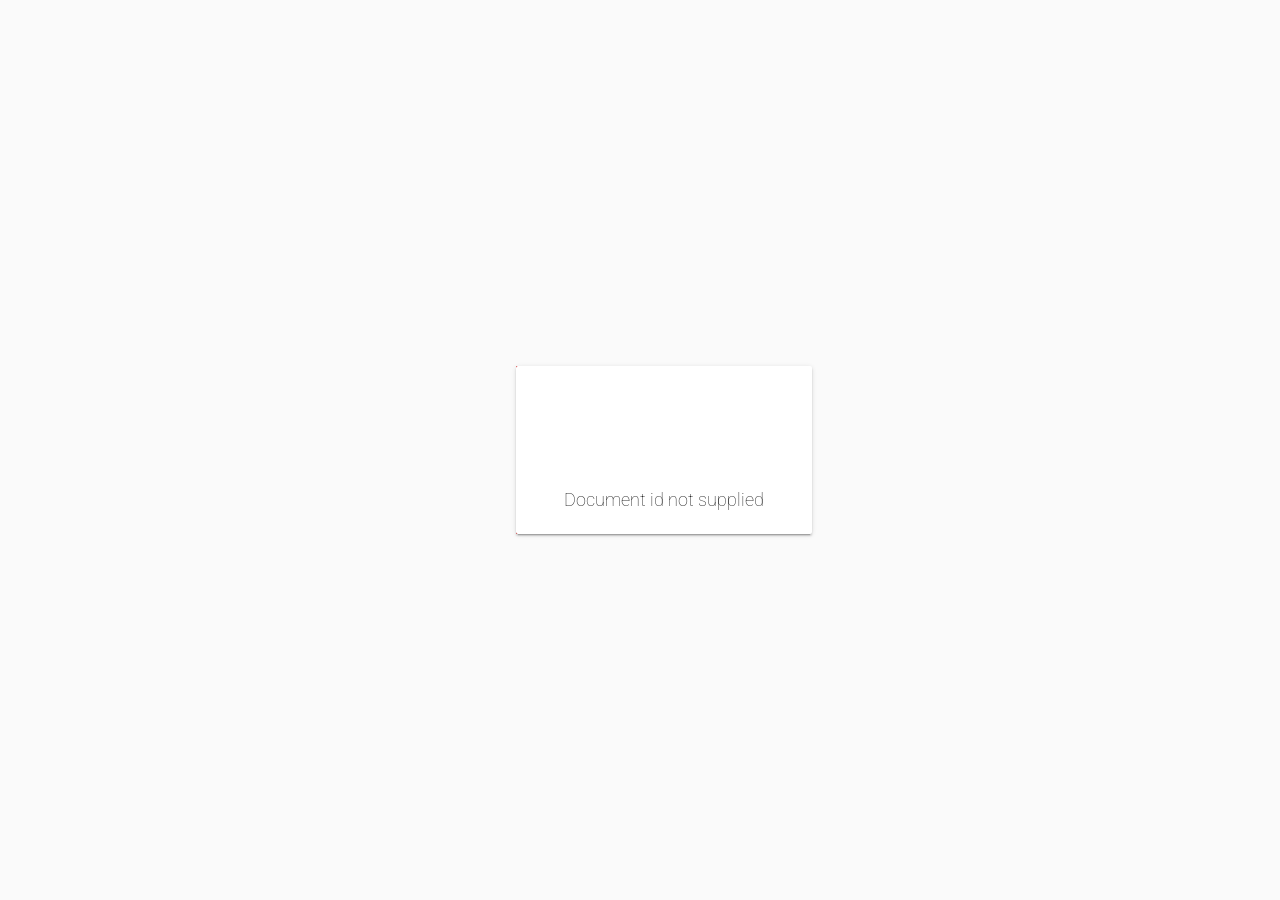
<file: docs/index.html>
<!doctype html>
<html lang="en" role="main">

<head>
  <meta http-equiv="X-UA-Compatible" content="IE=edge" />
  <meta charset="utf-8">
  <title>QavApp</title>
  <base href="qav">
  <meta name="viewport" content="width=device-width, initial-scale=1">
  <link href="https://fonts.googleapis.com/icon?family=Material+Icons" rel="stylesheet">
  <link href="https://fonts.googleapis.com/css?family=Roboto:300,400,500" rel="stylesheet">
  <link rel="icon" type="image/x-icon" href="favicon.ico">

  <link rel="manifest" href="assets/manifest.json">
  <link rel="apple-touch-icon" sizes="192x192" href="assets/icons/icon-192x192.png">
  <meta name="apple-mobile-web-app-capable" content="yes">
  <meta name="apple-mobile-web-app-status-bar-style" content="default">
  <link rel="apple-touch-startup-image" href="assets/apple-touch-launch/launch-640x1136.png" media="(device-width: 320px) and (device-height: 568px) and (-webkit-device-pixel-ratio: 2) and (orientation: portrait)">
  <link rel="apple-touch-startup-image" href="assets/apple-touch-launch/launch-750x1294.png" media="(device-width: 375px) and (device-height: 667px) and (-webkit-device-pixel-ratio: 2) and (orientation: portrait)">
  <link rel="apple-touch-startup-image" href="assets/apple-touch-launch/launch-1242x2148.png" media="(device-width: 414px) and (device-height: 736px) and (-webkit-device-pixel-ratio: 3) and (orientation: portrait)">
  <link rel="apple-touch-startup-image" href="assets/apple-touch-launch/launch-1125x2436.png" media="(device-width: 375px) and (device-height: 812px) and (-webkit-device-pixel-ratio: 3) and (orientation: portrait)">
  <link rel="apple-touch-startup-image" href="assets/apple-touch-launch/launch-1536x2048.png" media="(min-device-width: 768px) and (max-device-width: 1024px) and (-webkit-min-device-pixel-ratio: 2) and (orientation: portrait)">
  <link rel="apple-touch-startup-image" href="assets/apple-touch-launch/launch-1668x2224.png" media="(min-device-width: 834px) and (max-device-width: 834px) and (-webkit-min-device-pixel-ratio: 2) and (orientation: portrait)">
  <link rel="apple-touch-startup-image" href="assets/apple-touch-launch/launch-2048x2732.png" media="(min-device-width: 1024px) and (max-device-width: 1024px) and (-webkit-min-device-pixel-ratio: 2) and (orientation: portrait)">
<link rel="stylesheet" href="styles.0a447ea135249ac8b194.css"></head>
<body class="mat-app-background mat-typography">
  <qav-root></qav-root>
<script type="text/javascript" src="runtime.a66f828dca56eeb90e02.js"></script><script type="text/javascript" src="polyfills.8d860166db8e832761ac.js"></script><script type="text/javascript" src="main.1baf991950f760ddb469.js"></script></body>
</html>
</file>
<file: docs/styles.0a447ea135249ac8b194.css>
.mat-elevation-z0{box-shadow:0 0 0 0 rgba(0,0,0,.2),0 0 0 0 rgba(0,0,0,.14),0 0 0 0 rgba(0,0,0,.12)}.mat-elevation-z1{box-shadow:0 2px 1px -1px rgba(0,0,0,.2),0 1px 1px 0 rgba(0,0,0,.14),0 1px 3px 0 rgba(0,0,0,.12)}.mat-elevation-z2{box-shadow:0 3px 1px -2px rgba(0,0,0,.2),0 2px 2px 0 rgba(0,0,0,.14),0 1px 5px 0 rgba(0,0,0,.12)}.mat-elevation-z3{box-shadow:0 3px 3px -2px rgba(0,0,0,.2),0 3px 4px 0 rgba(0,0,0,.14),0 1px 8px 0 rgba(0,0,0,.12)}.mat-elevation-z4{box-shadow:0 2px 4px -1px rgba(0,0,0,.2),0 4px 5px 0 rgba(0,0,0,.14),0 1px 10px 0 rgba(0,0,0,.12)}.mat-elevation-z5{box-shadow:0 3px 5px -1px rgba(0,0,0,.2),0 5px 8px 0 rgba(0,0,0,.14),0 1px 14px 0 rgba(0,0,0,.12)}.mat-elevation-z6{box-shadow:0 3px 5px -1px rgba(0,0,0,.2),0 6px 10px 0 rgba(0,0,0,.14),0 1px 18px 0 rgba(0,0,0,.12)}.mat-elevation-z7{box-shadow:0 4px 5px -2px rgba(0,0,0,.2),0 7px 10px 1px rgba(0,0,0,.14),0 2px 16px 1px rgba(0,0,0,.12)}.mat-elevation-z8{box-shadow:0 5px 5px -3px rgba(0,0,0,.2),0 8px 10px 1px rgba(0,0,0,.14),0 3px 14px 2px rgba(0,0,0,.12)}.mat-elevation-z9{box-shadow:0 5px 6px -3px rgba(0,0,0,.2),0 9px 12px 1px rgba(0,0,0,.14),0 3px 16px 2px rgba(0,0,0,.12)}.mat-elevation-z10{box-shadow:0 6px 6px -3px rgba(0,0,0,.2),0 10px 14px 1px rgba(0,0,0,.14),0 4px 18px 3px rgba(0,0,0,.12)}.mat-elevation-z11{box-shadow:0 6px 7px -4px rgba(0,0,0,.2),0 11px 15px 1px rgba(0,0,0,.14),0 4px 20px 3px rgba(0,0,0,.12)}.mat-elevation-z12{box-shadow:0 7px 8px -4px rgba(0,0,0,.2),0 12px 17px 2px rgba(0,0,0,.14),0 5px 22px 4px rgba(0,0,0,.12)}.mat-elevation-z13{box-shadow:0 7px 8px -4px rgba(0,0,0,.2),0 13px 19px 2px rgba(0,0,0,.14),0 5px 24px 4px rgba(0,0,0,.12)}.mat-elevation-z14{box-shadow:0 7px 9px -4px rgba(0,0,0,.2),0 14px 21px 2px rgba(0,0,0,.14),0 5px 26px 4px rgba(0,0,0,.12)}.mat-elevation-z15{box-shadow:0 8px 9px -5px rgba(0,0,0,.2),0 15px 22px 2px rgba(0,0,0,.14),0 6px 28px 5px rgba(0,0,0,.12)}.mat-elevation-z16{box-shadow:0 8px 10px -5px rgba(0,0,0,.2),0 16px 24px 2px rgba(0,0,0,.14),0 6px 30px 5px rgba(0,0,0,.12)}.mat-elevation-z17{box-shadow:0 8px 11px -5px rgba(0,0,0,.2),0 17px 26px 2px rgba(0,0,0,.14),0 6px 32px 5px rgba(0,0,0,.12)}.mat-elevation-z18{box-shadow:0 9px 11px -5px rgba(0,0,0,.2),0 18px 28px 2px rgba(0,0,0,.14),0 7px 34px 6px rgba(0,0,0,.12)}.mat-elevation-z19{box-shadow:0 9px 12px -6px rgba(0,0,0,.2),0 19px 29px 2px rgba(0,0,0,.14),0 7px 36px 6px rgba(0,0,0,.12)}.mat-elevation-z20{box-shadow:0 10px 13px -6px rgba(0,0,0,.2),0 20px 31px 3px rgba(0,0,0,.14),0 8px 38px 7px rgba(0,0,0,.12)}.mat-elevation-z21{box-shadow:0 10px 13px -6px rgba(0,0,0,.2),0 21px 33px 3px rgba(0,0,0,.14),0 8px 40px 7px rgba(0,0,0,.12)}.mat-elevation-z22{box-shadow:0 10px 14px -6px rgba(0,0,0,.2),0 22px 35px 3px rgba(0,0,0,.14),0 8px 42px 7px rgba(0,0,0,.12)}.mat-elevation-z23{box-shadow:0 11px 14px -7px rgba(0,0,0,.2),0 23px 36px 3px rgba(0,0,0,.14),0 9px 44px 8px rgba(0,0,0,.12)}.mat-elevation-z24{box-shadow:0 11px 15px -7px rgba(0,0,0,.2),0 24px 38px 3px rgba(0,0,0,.14),0 9px 46px 8px rgba(0,0,0,.12)}.mat-badge-content{font-weight:600;font-size:12px;font-family:Roboto,"Helvetica Neue",sans-serif}.mat-badge-small .mat-badge-content{font-size:6px}.mat-badge-large .mat-badge-content{font-size:24px}.mat-h1,.mat-headline,.mat-typography h1{font:400 24px/32px Roboto,"Helvetica Neue",sans-serif;margin:0 0 16px}.mat-h2,.mat-title,.mat-typography h2{font:500 20px/32px Roboto,"Helvetica Neue",sans-serif;margin:0 0 16px}.mat-h3,.mat-subheading-2,.mat-typography h3{font:400 16px/28px Roboto,"Helvetica Neue",sans-serif;margin:0 0 16px}.mat-h4,.mat-subheading-1,.mat-typography h4{font:400 15px/24px Roboto,"Helvetica Neue",sans-serif;margin:0 0 16px}.mat-h5,.mat-typography h5{font:400 11.62px/20px Roboto,"Helvetica Neue",sans-serif;margin:0 0 12px}.mat-h6,.mat-typography h6{font:400 9.38px/20px Roboto,"Helvetica Neue",sans-serif;margin:0 0 12px}.mat-body-2,.mat-body-strong{font:500 14px/24px Roboto,"Helvetica Neue",sans-serif}.mat-body,.mat-body-1,.mat-typography{font:400 14px/20px Roboto,"Helvetica Neue",sans-serif}.mat-body p,.mat-body-1 p,.mat-typography p{margin:0 0 12px}.mat-caption,.mat-small{font:400 12px/20px Roboto,"Helvetica Neue",sans-serif}.mat-display-4,.mat-typography .mat-display-4{font:300 112px/112px Roboto,"Helvetica Neue",sans-serif;margin:0 0 56px;letter-spacing:-.05em}.mat-display-3,.mat-typography .mat-display-3{font:400 56px/56px Roboto,"Helvetica Neue",sans-serif;margin:0 0 64px;letter-spacing:-.02em}.mat-display-2,.mat-typography .mat-display-2{font:400 45px/48px Roboto,"Helvetica Neue",sans-serif;margin:0 0 64px;letter-spacing:-.005em}.mat-display-1,.mat-typography .mat-display-1{font:400 34px/40px Roboto,"Helvetica Neue",sans-serif;margin:0 0 64px}.mat-bottom-sheet-container{font-family:Roboto,"Helvetica Neue",sans-serif;font-size:16px;font-weight:400}.mat-button,.mat-fab,.mat-flat-button,.mat-icon-button,.mat-mini-fab,.mat-raised-button,.mat-stroked-button{font-family:Roboto,"Helvetica Neue",sans-serif;font-size:14px;font-weight:500}.mat-button-toggle,.mat-card{font-family:Roboto,"Helvetica Neue",sans-serif}.mat-card-title{font-size:24px;font-weight:400}.mat-card-content,.mat-card-header .mat-card-title,.mat-card-subtitle{font-size:14px}.mat-checkbox{font-family:Roboto,"Helvetica Neue",sans-serif}.mat-checkbox-layout .mat-checkbox-label{line-height:24px}.mat-chip{font-size:13px;line-height:18px}.mat-chip .mat-chip-remove.mat-icon,.mat-chip .mat-chip-trailing-icon.mat-icon{font-size:18px}.mat-table{font-family:Roboto,"Helvetica Neue",sans-serif}.mat-header-cell{font-size:12px;font-weight:500}.mat-cell,.mat-footer-cell{font-size:14px}.mat-calendar{font-family:Roboto,"Helvetica Neue",sans-serif}.mat-calendar-body{font-size:13px}.mat-calendar-body-label,.mat-calendar-period-button{font-size:14px;font-weight:500}.mat-calendar-table-header th{font-size:11px;font-weight:400}.mat-dialog-title{font:500 20px/32px Roboto,"Helvetica Neue",sans-serif}.mat-expansion-panel-header{font-family:Roboto,"Helvetica Neue",sans-serif;font-size:15px;font-weight:400}.mat-expansion-panel-content{font:400 14px/20px Roboto,"Helvetica Neue",sans-serif}.mat-form-field{font-size:inherit;font-weight:400;line-height:1.125;font-family:Roboto,"Helvetica Neue",sans-serif}.mat-form-field-wrapper{padding-bottom:1.34375em}.mat-form-field-prefix .mat-icon,.mat-form-field-suffix .mat-icon{font-size:150%;line-height:1.125}.mat-form-field-prefix .mat-icon-button,.mat-form-field-suffix .mat-icon-button{height:1.5em;width:1.5em}.mat-form-field-prefix .mat-icon-button .mat-icon,.mat-form-field-suffix .mat-icon-button .mat-icon{height:1.125em;line-height:1.125}.mat-form-field-infix{padding:.5em 0;border-top:.84375em solid transparent}.mat-form-field-can-float .mat-input-server:focus+.mat-form-field-label-wrapper .mat-form-field-label,.mat-form-field-can-float.mat-form-field-should-float .mat-form-field-label{-webkit-transform:translateY(-1.34375em) scale(.75);transform:translateY(-1.34375em) scale(.75);width:133.33333333%}.mat-form-field-can-float .mat-input-server[label]:not(:label-shown)+.mat-form-field-label-wrapper .mat-form-field-label{-webkit-transform:translateY(-1.34374em) scale(.75);transform:translateY(-1.34374em) scale(.75);width:133.33334333%}.mat-form-field-label-wrapper{top:-.84375em;padding-top:.84375em}.mat-form-field-label{top:1.34375em}.mat-form-field-underline{bottom:1.34375em}.mat-form-field-subscript-wrapper{font-size:75%;margin-top:.66666667em;top:calc(100% - 1.79166667em)}.mat-form-field-appearance-legacy .mat-form-field-wrapper{padding-bottom:1.25em}.mat-form-field-appearance-legacy .mat-form-field-infix{padding:.4375em 0}.mat-form-field-appearance-legacy.mat-form-field-can-float .mat-input-server:focus+.mat-form-field-label-wrapper .mat-form-field-label,.mat-form-field-appearance-legacy.mat-form-field-can-float.mat-form-field-should-float .mat-form-field-label{-webkit-transform:translateY(-1.28125em) scale(.75) perspective(100px) translateZ(.001px);transform:translateY(-1.28125em) scale(.75) perspective(100px) translateZ(.001px);-ms-transform:translateY(-1.28125em) scale(.75);width:133.33333333%}.mat-form-field-appearance-legacy.mat-form-field-can-float .mat-form-field-autofill-control:-webkit-autofill+.mat-form-field-label-wrapper .mat-form-field-label{-webkit-transform:translateY(-1.28125em) scale(.75) perspective(100px) translateZ(.00101px);transform:translateY(-1.28125em) scale(.75) perspective(100px) translateZ(.00101px);-ms-transform:translateY(-1.28124em) scale(.75);width:133.33334333%}.mat-form-field-appearance-legacy.mat-form-field-can-float .mat-input-server[label]:not(:label-shown)+.mat-form-field-label-wrapper .mat-form-field-label{-webkit-transform:translateY(-1.28125em) scale(.75) perspective(100px) translateZ(.00102px);transform:translateY(-1.28125em) scale(.75) perspective(100px) translateZ(.00102px);-ms-transform:translateY(-1.28123em) scale(.75);width:133.33335333%}.mat-form-field-appearance-legacy .mat-form-field-label{top:1.28125em}.mat-form-field-appearance-legacy .mat-form-field-underline{bottom:1.25em}.mat-form-field-appearance-legacy .mat-form-field-subscript-wrapper{margin-top:.54166667em;top:calc(100% - 1.66666667em)}.mat-form-field-appearance-fill .mat-form-field-infix{padding:.25em 0 .75em}.mat-form-field-appearance-fill .mat-form-field-label{top:1.09375em;margin-top:-.5em}.mat-form-field-appearance-fill.mat-form-field-can-float .mat-input-server:focus+.mat-form-field-label-wrapper .mat-form-field-label,.mat-form-field-appearance-fill.mat-form-field-can-float.mat-form-field-should-float .mat-form-field-label{-webkit-transform:translateY(-.59375em) scale(.75);transform:translateY(-.59375em) scale(.75);width:133.33333333%}.mat-form-field-appearance-fill.mat-form-field-can-float .mat-input-server[label]:not(:label-shown)+.mat-form-field-label-wrapper .mat-form-field-label{-webkit-transform:translateY(-.59374em) scale(.75);transform:translateY(-.59374em) scale(.75);width:133.33334333%}.mat-form-field-appearance-outline .mat-form-field-infix{padding:1em 0}.mat-form-field-appearance-outline .mat-form-field-label{top:1.84375em;margin-top:-.25em}.mat-form-field-appearance-outline.mat-form-field-can-float .mat-input-server:focus+.mat-form-field-label-wrapper .mat-form-field-label,.mat-form-field-appearance-outline.mat-form-field-can-float.mat-form-field-should-float .mat-form-field-label{-webkit-transform:translateY(-1.59375em) scale(.75);transform:translateY(-1.59375em) scale(.75);width:133.33333333%}.mat-form-field-appearance-outline.mat-form-field-can-float .mat-input-server[label]:not(:label-shown)+.mat-form-field-label-wrapper .mat-form-field-label{-webkit-transform:translateY(-1.59374em) scale(.75);transform:translateY(-1.59374em) scale(.75);width:133.33334333%}.mat-grid-tile-footer,.mat-grid-tile-header{font-size:14px}.mat-grid-tile-footer .mat-line,.mat-grid-tile-header .mat-line{white-space:nowrap;overflow:hidden;text-overflow:ellipsis;display:block;box-sizing:border-box}.mat-grid-tile-footer .mat-line:nth-child(n+2),.mat-grid-tile-header .mat-line:nth-child(n+2){font-size:12px}input.mat-input-element{margin-top:-.0625em}.mat-menu-item{font-family:Roboto,"Helvetica Neue",sans-serif;font-size:16px;font-weight:400}.mat-paginator,.mat-paginator-page-size .mat-select-trigger{font-family:Roboto,"Helvetica Neue",sans-serif;font-size:12px}.mat-radio-button,.mat-select{font-family:Roboto,"Helvetica Neue",sans-serif}.mat-select-trigger{height:1.125em}.mat-slide-toggle-content{font:400 14px/20px Roboto,"Helvetica Neue",sans-serif}.mat-slider-thumb-label-text{font-family:Roboto,"Helvetica Neue",sans-serif;font-size:12px;font-weight:500}.mat-stepper-horizontal,.mat-stepper-vertical{font-family:Roboto,"Helvetica Neue",sans-serif}.mat-step-label{font-size:14px;font-weight:400}.mat-step-label-selected{font-size:14px;font-weight:500}.mat-tab-group{font-family:Roboto,"Helvetica Neue",sans-serif}.mat-tab-label,.mat-tab-link{font-family:Roboto,"Helvetica Neue",sans-serif;font-size:14px;font-weight:500}.mat-toolbar,.mat-toolbar h1,.mat-toolbar h2,.mat-toolbar h3,.mat-toolbar h4,.mat-toolbar h5,.mat-toolbar h6{font:500 20px/32px Roboto,"Helvetica Neue",sans-serif;margin:0}.mat-tooltip{font-family:Roboto,"Helvetica Neue",sans-serif;font-size:10px;padding-top:6px;padding-bottom:6px}.mat-tooltip-handset{font-size:14px;padding-top:9px;padding-bottom:9px}.mat-list-item,.mat-list-option{font-family:Roboto,"Helvetica Neue",sans-serif}.mat-list .mat-list-item,.mat-nav-list .mat-list-item,.mat-selection-list .mat-list-item{font-size:16px}.mat-list .mat-list-item .mat-line,.mat-nav-list .mat-list-item .mat-line,.mat-selection-list .mat-list-item .mat-line{white-space:nowrap;overflow:hidden;text-overflow:ellipsis;display:block;box-sizing:border-box}.mat-list .mat-list-item .mat-line:nth-child(n+2),.mat-nav-list .mat-list-item .mat-line:nth-child(n+2),.mat-selection-list .mat-list-item .mat-line:nth-child(n+2){font-size:14px}.mat-list .mat-list-option,.mat-nav-list .mat-list-option,.mat-selection-list .mat-list-option{font-size:16px}.mat-list .mat-list-option .mat-line,.mat-nav-list .mat-list-option .mat-line,.mat-selection-list .mat-list-option .mat-line{white-space:nowrap;overflow:hidden;text-overflow:ellipsis;display:block;box-sizing:border-box}.mat-list .mat-list-option .mat-line:nth-child(n+2),.mat-nav-list .mat-list-option .mat-line:nth-child(n+2),.mat-selection-list .mat-list-option .mat-line:nth-child(n+2){font-size:14px}.mat-list[dense] .mat-list-item,.mat-nav-list[dense] .mat-list-item,.mat-selection-list[dense] .mat-list-item{font-size:12px}.mat-list[dense] .mat-list-item .mat-line,.mat-nav-list[dense] .mat-list-item .mat-line,.mat-selection-list[dense] .mat-list-item .mat-line{white-space:nowrap;overflow:hidden;text-overflow:ellipsis;display:block;box-sizing:border-box}.mat-list[dense] .mat-list-item .mat-line:nth-child(n+2),.mat-list[dense] .mat-list-option,.mat-nav-list[dense] .mat-list-item .mat-line:nth-child(n+2),.mat-nav-list[dense] .mat-list-option,.mat-selection-list[dense] .mat-list-item .mat-line:nth-child(n+2),.mat-selection-list[dense] .mat-list-option{font-size:12px}.mat-list[dense] .mat-list-option .mat-line,.mat-nav-list[dense] .mat-list-option .mat-line,.mat-selection-list[dense] .mat-list-option .mat-line{white-space:nowrap;overflow:hidden;text-overflow:ellipsis;display:block;box-sizing:border-box}.mat-list[dense] .mat-list-option .mat-line:nth-child(n+2),.mat-nav-list[dense] .mat-list-option .mat-line:nth-child(n+2),.mat-selection-list[dense] .mat-list-option .mat-line:nth-child(n+2){font-size:12px}.mat-list[dense] .mat-subheader,.mat-nav-list[dense] .mat-subheader,.mat-selection-list[dense] .mat-subheader{font-family:Roboto,"Helvetica Neue",sans-serif;font-size:12px;font-weight:500}.mat-option{font-family:Roboto,"Helvetica Neue",sans-serif;font-size:16px}.mat-optgroup-label{font:500 14px/24px Roboto,"Helvetica Neue",sans-serif}.mat-simple-snackbar{font-family:Roboto,"Helvetica Neue",sans-serif;font-size:14px}.mat-simple-snackbar-action{line-height:1;font-family:inherit;font-size:inherit;font-weight:500}.mat-ripple{overflow:hidden}@media screen and (-ms-high-contrast:active){.mat-ripple{display:none}}.mat-ripple.mat-ripple-unbounded{overflow:visible}.mat-ripple-element{position:absolute;border-radius:50%;pointer-events:none;transition:opacity,-webkit-transform 0s cubic-bezier(0,0,.2,1);transition:opacity,transform 0s cubic-bezier(0,0,.2,1);transition:opacity,transform 0s cubic-bezier(0,0,.2,1),-webkit-transform 0s cubic-bezier(0,0,.2,1);-webkit-transform:scale(0);transform:scale(0)}.cdk-visually-hidden{border:0;clip:rect(0 0 0 0);height:1px;margin:-1px;overflow:hidden;padding:0;position:absolute;width:1px;outline:0;-webkit-appearance:none;-moz-appearance:none}.cdk-global-overlay-wrapper,.cdk-overlay-container{pointer-events:none;top:0;left:0;height:100%;width:100%}.cdk-overlay-container{position:fixed;z-index:1000}.cdk-overlay-container:empty{display:none}.cdk-global-overlay-wrapper{display:flex;position:absolute;z-index:1000}.cdk-overlay-pane{position:absolute;pointer-events:auto;box-sizing:border-box;z-index:1000;display:flex;max-width:100%;max-height:100%}.cdk-overlay-backdrop{position:absolute;top:0;bottom:0;left:0;right:0;z-index:1000;pointer-events:auto;-webkit-tap-highlight-color:transparent;transition:opacity .4s cubic-bezier(.25,.8,.25,1);opacity:0}.cdk-overlay-backdrop.cdk-overlay-backdrop-showing{opacity:1}@media screen and (-ms-high-contrast:active){.cdk-overlay-backdrop.cdk-overlay-backdrop-showing{opacity:.6}}.cdk-overlay-dark-backdrop{background:rgba(0,0,0,.288)}.cdk-overlay-transparent-backdrop,.cdk-overlay-transparent-backdrop.cdk-overlay-backdrop-showing{opacity:0}.cdk-overlay-connected-position-bounding-box{position:absolute;z-index:1000;display:flex;flex-direction:column;min-width:1px;min-height:1px}.cdk-global-scrollblock{position:fixed;width:100%;overflow-y:scroll}.cdk-text-field-autofill-monitored:-webkit-autofill{-webkit-animation-name:cdk-text-field-autofill-start;animation-name:cdk-text-field-autofill-start}.cdk-text-field-autofill-monitored:not(:-webkit-autofill){-webkit-animation-name:cdk-text-field-autofill-end;animation-name:cdk-text-field-autofill-end}textarea.cdk-textarea-autosize{resize:none}textarea.cdk-textarea-autosize-measuring{height:auto!important;overflow:hidden!important;padding:2px 0!important;box-sizing:content-box!important}body,html{font-family:Roboto,"Helvetica Neue",sans-serif;height:100%;margin:0}.mat-accent .mat-input-element{caret-color:#ff4081;caret-color:#14873a}.mat-progress-bar.mat-accent .mat-progress-bar-background{fill:#ff80ab;fill:#b9dbc4}.mat-progress-spinner.mat-accent circle,.mat-spinner.mat-accent circle{stroke:#ff4081;stroke:#14873a}.spinner{background-color:#0b78d1}.error-viewer{background-color:#d32f2f;color:#fff}.error-viewer .error-viewer__icon{color:#fff}.error-viewer .error-viewer__button-bar .btn{color:#fff;background-color:#b71c1c}.mat-ripple-element{background-color:rgba(0,0,0,.1)}.mat-option{color:rgba(0,0,0,.87)}.mat-option.mat-selected:not(.mat-option-multiple):not(.mat-option-disabled),.mat-option:focus:not(.mat-option-disabled),.mat-option:hover:not(.mat-option-disabled){background:rgba(0,0,0,.04)}.mat-option.mat-active{background:rgba(0,0,0,.04);color:rgba(0,0,0,.87)}.mat-option.mat-option-disabled{color:rgba(0,0,0,.38)}.mat-primary .mat-option.mat-selected:not(.mat-option-disabled){color:#0b78d1}.mat-accent .mat-option.mat-selected:not(.mat-option-disabled){color:#14873a}.mat-warn .mat-option.mat-selected:not(.mat-option-disabled){color:#f44336}.mat-optgroup-label{color:rgba(0,0,0,.54)}.mat-optgroup-disabled .mat-optgroup-label{color:rgba(0,0,0,.38)}.mat-pseudo-checkbox{color:rgba(0,0,0,.54)}.mat-pseudo-checkbox::after{color:#fafafa}.mat-accent .mat-pseudo-checkbox-checked,.mat-accent .mat-pseudo-checkbox-indeterminate,.mat-pseudo-checkbox-checked,.mat-pseudo-checkbox-indeterminate{background:#14873a}.mat-primary .mat-pseudo-checkbox-checked,.mat-primary .mat-pseudo-checkbox-indeterminate{background:#0b78d1}.mat-warn .mat-pseudo-checkbox-checked,.mat-warn .mat-pseudo-checkbox-indeterminate{background:#f44336}.mat-pseudo-checkbox-checked.mat-pseudo-checkbox-disabled,.mat-pseudo-checkbox-indeterminate.mat-pseudo-checkbox-disabled{background:#b0b0b0}.mat-app-background{background-color:#fafafa;color:rgba(0,0,0,.87)}.mat-theme-loaded-marker{display:none}.mat-autocomplete-panel{background:#fff;color:rgba(0,0,0,.87)}.mat-autocomplete-panel .mat-option.mat-selected:not(.mat-active):not(:hover){background:#fff}.mat-autocomplete-panel .mat-option.mat-selected:not(.mat-active):not(:hover):not(.mat-option-disabled){color:rgba(0,0,0,.87)}.mat-badge-accent .mat-badge-content{background:#14873a;color:#fff}.mat-badge-warn .mat-badge-content{color:#fff;background:#f44336}.mat-badge{position:relative}.mat-badge-hidden .mat-badge-content{display:none}.mat-badge-content{color:#fff;background:#0b78d1;position:absolute;text-align:center;display:inline-block;border-radius:50%;transition:-webkit-transform .2s ease-in-out;transition:transform .2s ease-in-out;transition:transform .2s ease-in-out,-webkit-transform .2s ease-in-out;-webkit-transform:scale(.6);transform:scale(.6);overflow:hidden;white-space:nowrap;text-overflow:ellipsis;pointer-events:none}.mat-badge-content.mat-badge-active{-webkit-transform:none;transform:none}.mat-badge-small .mat-badge-content{width:16px;height:16px;line-height:16px}.mat-badge-small.mat-badge-above .mat-badge-content{top:-8px}.mat-badge-small.mat-badge-below .mat-badge-content{bottom:-8px}.mat-badge-small.mat-badge-before{margin-left:16px}.mat-badge-small.mat-badge-before .mat-badge-content{left:-16px}[dir=rtl] .mat-badge-small.mat-badge-before{margin-left:0;margin-right:16px}[dir=rtl] .mat-badge-small.mat-badge-before .mat-badge-content{left:auto;right:-16px}.mat-badge-small.mat-badge-after{margin-right:16px}.mat-badge-small.mat-badge-after .mat-badge-content{right:-16px}[dir=rtl] .mat-badge-small.mat-badge-after{margin-right:0;margin-left:16px}[dir=rtl] .mat-badge-small.mat-badge-after .mat-badge-content{right:auto;left:-16px}.mat-badge-small.mat-badge-overlap.mat-badge-before{margin-left:8px}.mat-badge-small.mat-badge-overlap.mat-badge-before .mat-badge-content{left:-8px}[dir=rtl] .mat-badge-small.mat-badge-overlap.mat-badge-before{margin-left:0;margin-right:8px}[dir=rtl] .mat-badge-small.mat-badge-overlap.mat-badge-before .mat-badge-content{left:auto;right:-8px}.mat-badge-small.mat-badge-overlap.mat-badge-after{margin-right:8px}.mat-badge-small.mat-badge-overlap.mat-badge-after .mat-badge-content{right:-8px}[dir=rtl] .mat-badge-small.mat-badge-overlap.mat-badge-after{margin-right:0;margin-left:16px}[dir=rtl] .mat-badge-small.mat-badge-overlap.mat-badge-after .mat-badge-content{right:auto;left:-8px}.mat-badge-medium .mat-badge-content{width:22px;height:22px;line-height:22px}.mat-badge-medium.mat-badge-above .mat-badge-content{top:-11px}.mat-badge-medium.mat-badge-below .mat-badge-content{bottom:-11px}.mat-badge-medium.mat-badge-before{margin-left:22px}.mat-badge-medium.mat-badge-before .mat-badge-content{left:-22px}[dir=rtl] .mat-badge-medium.mat-badge-before{margin-left:0;margin-right:22px}[dir=rtl] .mat-badge-medium.mat-badge-before .mat-badge-content{left:auto;right:-22px}.mat-badge-medium.mat-badge-after{margin-right:22px}.mat-badge-medium.mat-badge-after .mat-badge-content{right:-22px}[dir=rtl] .mat-badge-medium.mat-badge-after{margin-right:0;margin-left:22px}[dir=rtl] .mat-badge-medium.mat-badge-after .mat-badge-content{right:auto;left:-22px}.mat-badge-medium.mat-badge-overlap.mat-badge-before{margin-left:11px}.mat-badge-medium.mat-badge-overlap.mat-badge-before .mat-badge-content{left:-11px}[dir=rtl] .mat-badge-medium.mat-badge-overlap.mat-badge-before{margin-left:0;margin-right:11px}[dir=rtl] .mat-badge-medium.mat-badge-overlap.mat-badge-before .mat-badge-content{left:auto;right:-11px}.mat-badge-medium.mat-badge-overlap.mat-badge-after{margin-right:11px}.mat-badge-medium.mat-badge-overlap.mat-badge-after .mat-badge-content{right:-11px}[dir=rtl] .mat-badge-medium.mat-badge-overlap.mat-badge-after{margin-right:0;margin-left:22px}[dir=rtl] .mat-badge-medium.mat-badge-overlap.mat-badge-after .mat-badge-content{right:auto;left:-11px}.mat-badge-large .mat-badge-content{width:28px;height:28px;line-height:28px}@media screen and (-ms-high-contrast:active){.mat-badge-large .mat-badge-content,.mat-badge-medium .mat-badge-content,.mat-badge-small .mat-badge-content{outline:solid 1px;border-radius:0}}.mat-badge-large.mat-badge-above .mat-badge-content{top:-14px}.mat-badge-large.mat-badge-below .mat-badge-content{bottom:-14px}.mat-badge-large.mat-badge-before{margin-left:28px}.mat-badge-large.mat-badge-before .mat-badge-content{left:-28px}[dir=rtl] .mat-badge-large.mat-badge-before{margin-left:0;margin-right:28px}[dir=rtl] .mat-badge-large.mat-badge-before .mat-badge-content{left:auto;right:-28px}.mat-badge-large.mat-badge-after{margin-right:28px}.mat-badge-large.mat-badge-after .mat-badge-content{right:-28px}[dir=rtl] .mat-badge-large.mat-badge-after{margin-right:0;margin-left:28px}[dir=rtl] .mat-badge-large.mat-badge-after .mat-badge-content{right:auto;left:-28px}.mat-badge-large.mat-badge-overlap.mat-badge-before{margin-left:14px}.mat-badge-large.mat-badge-overlap.mat-badge-before .mat-badge-content{left:-14px}[dir=rtl] .mat-badge-large.mat-badge-overlap.mat-badge-before{margin-left:0;margin-right:14px}[dir=rtl] .mat-badge-large.mat-badge-overlap.mat-badge-before .mat-badge-content{left:auto;right:-14px}.mat-badge-large.mat-badge-overlap.mat-badge-after{margin-right:14px}.mat-badge-large.mat-badge-overlap.mat-badge-after .mat-badge-content{right:-14px}[dir=rtl] .mat-badge-large.mat-badge-overlap.mat-badge-after{margin-right:0;margin-left:28px}[dir=rtl] .mat-badge-large.mat-badge-overlap.mat-badge-after .mat-badge-content{right:auto;left:-14px}.mat-bottom-sheet-container{background:#fff;color:rgba(0,0,0,.87)}.mat-button,.mat-icon-button,.mat-stroked-button{color:inherit;background:0 0}.mat-button.mat-primary,.mat-icon-button.mat-primary,.mat-stroked-button.mat-primary{color:#0b78d1}.mat-button.mat-accent,.mat-icon-button.mat-accent,.mat-stroked-button.mat-accent{color:#14873a}.mat-button.mat-warn,.mat-icon-button.mat-warn,.mat-stroked-button.mat-warn{color:#f44336}.mat-button.mat-accent[disabled],.mat-button.mat-primary[disabled],.mat-button.mat-warn[disabled],.mat-button[disabled][disabled],.mat-icon-button.mat-accent[disabled],.mat-icon-button.mat-primary[disabled],.mat-icon-button.mat-warn[disabled],.mat-icon-button[disabled][disabled],.mat-stroked-button.mat-accent[disabled],.mat-stroked-button.mat-primary[disabled],.mat-stroked-button.mat-warn[disabled],.mat-stroked-button[disabled][disabled]{color:rgba(0,0,0,.26)}.mat-button.mat-primary .mat-button-focus-overlay,.mat-icon-button.mat-primary .mat-button-focus-overlay,.mat-stroked-button.mat-primary .mat-button-focus-overlay{background-color:rgba(11,120,209,.12)}.mat-button.mat-accent .mat-button-focus-overlay,.mat-icon-button.mat-accent .mat-button-focus-overlay,.mat-stroked-button.mat-accent .mat-button-focus-overlay{background-color:rgba(20,135,58,.12)}.mat-button.mat-warn .mat-button-focus-overlay,.mat-icon-button.mat-warn .mat-button-focus-overlay,.mat-stroked-button.mat-warn .mat-button-focus-overlay{background-color:rgba(244,67,54,.12)}.mat-button[disabled] .mat-button-focus-overlay,.mat-icon-button[disabled] .mat-button-focus-overlay,.mat-stroked-button[disabled] .mat-button-focus-overlay{background-color:transparent}.mat-button.mat-primary .mat-ripple-element,.mat-icon-button.mat-primary .mat-ripple-element,.mat-stroked-button.mat-primary .mat-ripple-element{background-color:rgba(11,120,209,.1)}.mat-button.mat-accent .mat-ripple-element,.mat-icon-button.mat-accent .mat-ripple-element,.mat-stroked-button.mat-accent .mat-ripple-element{background-color:rgba(20,135,58,.1)}.mat-button.mat-warn .mat-ripple-element,.mat-icon-button.mat-warn .mat-ripple-element,.mat-stroked-button.mat-warn .mat-ripple-element{background-color:rgba(244,67,54,.1)}.mat-fab,.mat-flat-button,.mat-mini-fab,.mat-raised-button{color:rgba(0,0,0,.87);background-color:#fff}.mat-fab.mat-accent,.mat-fab.mat-primary,.mat-fab.mat-warn,.mat-flat-button.mat-accent,.mat-flat-button.mat-primary,.mat-flat-button.mat-warn,.mat-mini-fab.mat-accent,.mat-mini-fab.mat-primary,.mat-mini-fab.mat-warn,.mat-raised-button.mat-accent,.mat-raised-button.mat-primary,.mat-raised-button.mat-warn{color:#fff}.mat-fab.mat-accent[disabled],.mat-fab.mat-primary[disabled],.mat-fab.mat-warn[disabled],.mat-fab[disabled][disabled],.mat-flat-button.mat-accent[disabled],.mat-flat-button.mat-primary[disabled],.mat-flat-button.mat-warn[disabled],.mat-flat-button[disabled][disabled],.mat-mini-fab.mat-accent[disabled],.mat-mini-fab.mat-primary[disabled],.mat-mini-fab.mat-warn[disabled],.mat-mini-fab[disabled][disabled],.mat-raised-button.mat-accent[disabled],.mat-raised-button.mat-primary[disabled],.mat-raised-button.mat-warn[disabled],.mat-raised-button[disabled][disabled]{color:rgba(0,0,0,.26);background-color:rgba(0,0,0,.12)}.mat-fab.mat-primary,.mat-flat-button.mat-primary,.mat-mini-fab.mat-primary,.mat-raised-button.mat-primary{background-color:#0b78d1}.mat-fab.mat-accent,.mat-flat-button.mat-accent,.mat-mini-fab.mat-accent,.mat-raised-button.mat-accent{background-color:#14873a}.mat-fab.mat-warn,.mat-flat-button.mat-warn,.mat-mini-fab.mat-warn,.mat-raised-button.mat-warn{background-color:#f44336}.mat-fab.mat-accent .mat-ripple-element,.mat-fab.mat-primary .mat-ripple-element,.mat-fab.mat-warn .mat-ripple-element,.mat-flat-button.mat-accent .mat-ripple-element,.mat-flat-button.mat-primary .mat-ripple-element,.mat-flat-button.mat-warn .mat-ripple-element,.mat-mini-fab.mat-accent .mat-ripple-element,.mat-mini-fab.mat-primary .mat-ripple-element,.mat-mini-fab.mat-warn .mat-ripple-element,.mat-raised-button.mat-accent .mat-ripple-element,.mat-raised-button.mat-primary .mat-ripple-element,.mat-raised-button.mat-warn .mat-ripple-element{background-color:rgba(255,255,255,.1)}.mat-icon-button.mat-primary .mat-ripple-element{background-color:rgba(11,120,209,.2)}.mat-icon-button.mat-accent .mat-ripple-element{background-color:rgba(20,135,58,.2)}.mat-icon-button.mat-warn .mat-ripple-element{background-color:rgba(244,67,54,.2)}.mat-button-toggle{color:rgba(0,0,0,.38)}.mat-button-toggle .mat-button-toggle-focus-overlay{background-color:rgba(0,0,0,.12)}.mat-button-toggle-checked{background-color:#e0e0e0;color:rgba(0,0,0,.54)}.mat-button-toggle-disabled{background-color:#eee;color:rgba(0,0,0,.26)}.mat-button-toggle-disabled.mat-button-toggle-checked{background-color:#bdbdbd}.mat-card{background:#fff;color:rgba(0,0,0,.87)}.mat-card-subtitle{color:rgba(0,0,0,.54)}.mat-checkbox-frame{border-color:rgba(0,0,0,.54)}.mat-checkbox-checkmark{fill:#fafafa}.mat-checkbox-checkmark-path{stroke:#fafafa!important}.mat-checkbox-mixedmark{background-color:#fafafa}.mat-checkbox-checked.mat-primary .mat-checkbox-background,.mat-checkbox-indeterminate.mat-primary .mat-checkbox-background{background-color:#0b78d1}.mat-checkbox-checked.mat-accent .mat-checkbox-background,.mat-checkbox-indeterminate.mat-accent .mat-checkbox-background{background-color:#14873a}.mat-checkbox-checked.mat-warn .mat-checkbox-background,.mat-checkbox-indeterminate.mat-warn .mat-checkbox-background{background-color:#f44336}.mat-checkbox-disabled.mat-checkbox-checked .mat-checkbox-background,.mat-checkbox-disabled.mat-checkbox-indeterminate .mat-checkbox-background{background-color:#b0b0b0}.mat-checkbox-disabled:not(.mat-checkbox-checked) .mat-checkbox-frame{border-color:#b0b0b0}.mat-checkbox-disabled .mat-checkbox-label{color:#b0b0b0}.mat-checkbox:not(.mat-checkbox-disabled).mat-primary .mat-checkbox-ripple .mat-ripple-element{background-color:rgba(11,120,209,.26)}.mat-checkbox:not(.mat-checkbox-disabled).mat-accent .mat-checkbox-ripple .mat-ripple-element{background-color:rgba(20,135,58,.26)}.mat-checkbox:not(.mat-checkbox-disabled).mat-warn .mat-checkbox-ripple .mat-ripple-element{background-color:rgba(244,67,54,.26)}.mat-chip.mat-standard-chip{background-color:#e0e0e0;color:rgba(0,0,0,.87)}.mat-chip.mat-standard-chip .mat-chip-remove{color:rgba(0,0,0,.87);opacity:.4}.mat-chip.mat-standard-chip .mat-chip-remove:hover{opacity:.54}.mat-chip.mat-standard-chip.mat-chip-selected.mat-primary{background-color:#0b78d1;color:#fff}.mat-chip.mat-standard-chip.mat-chip-selected.mat-primary .mat-chip-remove{color:#fff;opacity:.4}.mat-chip.mat-standard-chip.mat-chip-selected.mat-primary .mat-chip-remove:hover{opacity:.54}.mat-chip.mat-standard-chip.mat-chip-selected.mat-warn{background-color:#f44336;color:#fff}.mat-chip.mat-standard-chip.mat-chip-selected.mat-warn .mat-chip-remove{color:#fff;opacity:.4}.mat-chip.mat-standard-chip.mat-chip-selected.mat-warn .mat-chip-remove:hover{opacity:.54}.mat-chip.mat-standard-chip.mat-chip-selected.mat-accent{background-color:#14873a;color:#fff}.mat-chip.mat-standard-chip.mat-chip-selected.mat-accent .mat-chip-remove{color:#fff;opacity:.4}.mat-chip.mat-standard-chip.mat-chip-selected.mat-accent .mat-chip-remove:hover{opacity:.54}.mat-table{background:#fff}mat-footer-row,mat-header-row,mat-row,td.mat-cell,td.mat-footer-cell,th.mat-header-cell{border-bottom-color:rgba(0,0,0,.12)}.mat-header-cell{color:rgba(0,0,0,.54)}.mat-cell,.mat-footer-cell{color:rgba(0,0,0,.87)}.mat-calendar-arrow{border-top-color:rgba(0,0,0,.54)}.mat-datepicker-popup .mat-calendar-next-button,.mat-datepicker-popup .mat-calendar-previous-button,.mat-datepicker-toggle{color:rgba(0,0,0,.54)}.mat-calendar-table-header{color:rgba(0,0,0,.38)}.mat-calendar-table-header-divider::after{background:rgba(0,0,0,.12)}.mat-calendar-body-label{color:rgba(0,0,0,.54)}.mat-calendar-body-cell-content{color:rgba(0,0,0,.87);border-color:transparent}.mat-calendar-body-disabled>.mat-calendar-body-cell-content:not(.mat-calendar-body-selected){color:rgba(0,0,0,.38)}.cdk-keyboard-focused .mat-calendar-body-active>.mat-calendar-body-cell-content:not(.mat-calendar-body-selected),.cdk-program-focused .mat-calendar-body-active>.mat-calendar-body-cell-content:not(.mat-calendar-body-selected),.mat-calendar-body-cell:not(.mat-calendar-body-disabled):hover>.mat-calendar-body-cell-content:not(.mat-calendar-body-selected){background-color:rgba(0,0,0,.04)}.mat-calendar-body-today:not(.mat-calendar-body-selected){border-color:rgba(0,0,0,.38)}.mat-calendar-body-disabled>.mat-calendar-body-today:not(.mat-calendar-body-selected){border-color:rgba(0,0,0,.18)}.mat-calendar-body-selected{background-color:#0b78d1;color:#fff}.mat-calendar-body-disabled>.mat-calendar-body-selected{background-color:rgba(11,120,209,.4)}.mat-calendar-body-today.mat-calendar-body-selected{box-shadow:inset 0 0 0 1px #fff}.mat-datepicker-content{background-color:#fff;color:rgba(0,0,0,.87)}.mat-datepicker-content.mat-accent .mat-calendar-body-selected{background-color:#14873a;color:#fff}.mat-datepicker-content.mat-accent .mat-calendar-body-disabled>.mat-calendar-body-selected{background-color:rgba(20,135,58,.4)}.mat-datepicker-content.mat-accent .mat-calendar-body-today.mat-calendar-body-selected{box-shadow:inset 0 0 0 1px #fff}.mat-datepicker-content.mat-warn .mat-calendar-body-selected{background-color:#f44336;color:#fff}.mat-datepicker-content.mat-warn .mat-calendar-body-disabled>.mat-calendar-body-selected{background-color:rgba(244,67,54,.4)}.mat-datepicker-content.mat-warn .mat-calendar-body-today.mat-calendar-body-selected{box-shadow:inset 0 0 0 1px #fff}.mat-datepicker-toggle-active{color:#0b78d1}.mat-datepicker-toggle-active.mat-accent{color:#14873a}.mat-datepicker-toggle-active.mat-warn{color:#f44336}.mat-dialog-container{background:#fff;color:rgba(0,0,0,.87)}.mat-divider{border-top-color:rgba(0,0,0,.12)}.mat-divider-vertical{border-right-color:rgba(0,0,0,.12)}.mat-expansion-panel{background:#fff;color:rgba(0,0,0,.87)}.mat-action-row{border-top-color:rgba(0,0,0,.12)}.mat-expansion-panel:not(.mat-expanded) .mat-expansion-panel-header:not([aria-disabled=true]).cdk-keyboard-focused,.mat-expansion-panel:not(.mat-expanded) .mat-expansion-panel-header:not([aria-disabled=true]).cdk-program-focused,.mat-expansion-panel:not(.mat-expanded) .mat-expansion-panel-header:not([aria-disabled=true]):hover{background:rgba(0,0,0,.04)}.mat-expansion-panel-header-title{color:rgba(0,0,0,.87)}.mat-expansion-indicator::after,.mat-expansion-panel-header-description{color:rgba(0,0,0,.54)}.mat-expansion-panel-header[aria-disabled=true]{color:rgba(0,0,0,.26)}.mat-expansion-panel-header[aria-disabled=true] .mat-expansion-panel-header-description,.mat-expansion-panel-header[aria-disabled=true] .mat-expansion-panel-header-title{color:inherit}.mat-form-field-label,.mat-hint{color:rgba(0,0,0,.6)}.mat-form-field.mat-focused .mat-form-field-label{color:#0b78d1}.mat-form-field.mat-focused .mat-form-field-label.mat-accent{color:#14873a}.mat-form-field.mat-focused .mat-form-field-label.mat-warn{color:#f44336}.mat-focused .mat-form-field-required-marker{color:#14873a}.mat-form-field-ripple{background-color:rgba(0,0,0,.87)}.mat-form-field.mat-focused .mat-form-field-ripple{background-color:#0b78d1}.mat-form-field.mat-focused .mat-form-field-ripple.mat-accent{background-color:#14873a}.mat-form-field.mat-focused .mat-form-field-ripple.mat-warn{background-color:#f44336}.mat-form-field.mat-form-field-invalid .mat-form-field-label,.mat-form-field.mat-form-field-invalid .mat-form-field-label .mat-form-field-required-marker,.mat-form-field.mat-form-field-invalid .mat-form-field-label.mat-accent{color:#f44336}.mat-form-field.mat-form-field-invalid .mat-form-field-ripple{background-color:#f44336}.mat-error{color:#f44336}.mat-form-field-appearance-legacy .mat-form-field-label,.mat-form-field-appearance-legacy .mat-hint{color:rgba(0,0,0,.54)}.mat-form-field-appearance-legacy .mat-form-field-underline{background-color:rgba(0,0,0,.42)}.mat-form-field-appearance-legacy.mat-form-field-disabled .mat-form-field-underline{background-image:linear-gradient(to right,rgba(0,0,0,.42) 0,rgba(0,0,0,.42) 33%,transparent 0);background-size:4px 100%;background-repeat:repeat-x}.mat-form-field-appearance-standard .mat-form-field-underline{background-color:rgba(0,0,0,.42)}.mat-form-field-appearance-standard.mat-form-field-disabled .mat-form-field-underline{background-image:linear-gradient(to right,rgba(0,0,0,.42) 0,rgba(0,0,0,.42) 33%,transparent 0);background-size:4px 100%;background-repeat:repeat-x}.mat-form-field-appearance-fill .mat-form-field-flex{background-color:rgba(0,0,0,.04)}.mat-form-field-appearance-fill.mat-form-field-disabled .mat-form-field-flex{background-color:rgba(0,0,0,.02)}.mat-form-field-appearance-fill .mat-form-field-underline::before{background-color:rgba(0,0,0,.42)}.mat-form-field-appearance-fill.mat-form-field-disabled .mat-form-field-label{color:rgba(0,0,0,.38)}.mat-form-field-appearance-fill.mat-form-field-disabled .mat-form-field-underline::before{background-color:transparent}.mat-form-field-appearance-outline .mat-form-field-outline{bottom:1.34375em;color:rgba(0,0,0,.12)}.mat-form-field-appearance-outline .mat-form-field-outline-thick{color:rgba(0,0,0,.87)}.mat-form-field-appearance-outline.mat-focused .mat-form-field-outline-thick{color:#0b78d1}.mat-form-field-appearance-outline.mat-focused.mat-accent .mat-form-field-outline-thick{color:#14873a}.mat-form-field-appearance-outline.mat-focused.mat-warn .mat-form-field-outline-thick,.mat-form-field-appearance-outline.mat-form-field-invalid.mat-form-field-invalid .mat-form-field-outline-thick{color:#f44336}.mat-form-field-appearance-outline.mat-form-field-disabled .mat-form-field-label{color:rgba(0,0,0,.38)}.mat-form-field-appearance-outline.mat-form-field-disabled .mat-form-field-outline{color:rgba(0,0,0,.06)}.mat-icon.mat-primary{color:#0b78d1}.mat-icon.mat-accent{color:#14873a}.mat-icon.mat-warn{color:#f44336}.mat-input-element:disabled{color:rgba(0,0,0,.38)}.mat-input-element{caret-color:#0b78d1}.mat-input-element::-ms-input-placeholder{color:rgba(0,0,0,.42)}.mat-input-element::placeholder{color:rgba(0,0,0,.42)}.mat-input-element::-moz-placeholder{color:rgba(0,0,0,.42)}.mat-input-element::-webkit-input-placeholder{color:rgba(0,0,0,.42)}.mat-input-element:-ms-input-placeholder{color:rgba(0,0,0,.42)}.mat-form-field-invalid .mat-input-element,.mat-warn .mat-input-element{caret-color:#f44336}.mat-list .mat-list-item,.mat-list .mat-list-option,.mat-nav-list .mat-list-item,.mat-nav-list .mat-list-option,.mat-selection-list .mat-list-item,.mat-selection-list .mat-list-option{color:rgba(0,0,0,.87)}.mat-list .mat-subheader,.mat-nav-list .mat-subheader,.mat-selection-list .mat-subheader{font-family:Roboto,"Helvetica Neue",sans-serif;font-size:14px;font-weight:500;color:rgba(0,0,0,.54)}.mat-list-item-disabled{background-color:#eee}.mat-list-option.mat-list-item-focus,.mat-list-option:hover,.mat-nav-list .mat-list-item.mat-list-item-focus,.mat-nav-list .mat-list-item:hover{background:rgba(0,0,0,.04)}.mat-menu-panel{background:#fff}.mat-menu-item{background:0 0;color:rgba(0,0,0,.87)}.mat-menu-item[disabled],.mat-menu-item[disabled]::after{color:rgba(0,0,0,.38)}.mat-menu-item .mat-icon:not([color]),.mat-menu-item-submenu-trigger::after{color:rgba(0,0,0,.54)}.mat-menu-item-highlighted:not([disabled]),.mat-menu-item.cdk-keyboard-focused:not([disabled]),.mat-menu-item.cdk-program-focused:not([disabled]),.mat-menu-item:hover:not([disabled]){background:rgba(0,0,0,.04)}.mat-paginator{background:#fff}.mat-paginator,.mat-paginator-page-size .mat-select-trigger{color:rgba(0,0,0,.54)}.mat-paginator-decrement,.mat-paginator-increment{border-top:2px solid rgba(0,0,0,.54);border-right:2px solid rgba(0,0,0,.54)}.mat-paginator-first,.mat-paginator-last{border-top:2px solid rgba(0,0,0,.54)}.mat-icon-button[disabled] .mat-paginator-decrement,.mat-icon-button[disabled] .mat-paginator-first,.mat-icon-button[disabled] .mat-paginator-increment,.mat-icon-button[disabled] .mat-paginator-last{border-color:rgba(0,0,0,.38)}.mat-progress-bar-background{fill:#b6d7f1}.mat-progress-bar-buffer{background-color:#b6d7f1}.mat-progress-bar-fill::after{background-color:#0b78d1}.mat-progress-bar.mat-accent .mat-progress-bar-buffer{background-color:#b9dbc4}.mat-progress-bar.mat-accent .mat-progress-bar-fill::after{background-color:#14873a}.mat-progress-bar.mat-warn .mat-progress-bar-background{fill:#ffcdd2}.mat-progress-bar.mat-warn .mat-progress-bar-buffer{background-color:#ffcdd2}.mat-progress-bar.mat-warn .mat-progress-bar-fill::after{background-color:#f44336}.mat-progress-spinner circle,.mat-spinner circle{stroke:#0b78d1}.mat-progress-spinner.mat-warn circle,.mat-spinner.mat-warn circle{stroke:#f44336}.mat-radio-outer-circle{border-color:rgba(0,0,0,.54)}.mat-radio-disabled .mat-radio-outer-circle{border-color:rgba(0,0,0,.38)}.mat-radio-disabled .mat-radio-inner-circle,.mat-radio-disabled .mat-radio-ripple .mat-ripple-element{background-color:rgba(0,0,0,.38)}.mat-radio-disabled .mat-radio-label-content{color:rgba(0,0,0,.38)}.mat-radio-button.mat-primary.mat-radio-checked .mat-radio-outer-circle{border-color:#0b78d1}.mat-radio-button.mat-primary .mat-radio-inner-circle{background-color:#0b78d1}.mat-radio-button.mat-primary .mat-radio-ripple .mat-ripple-element{background-color:rgba(11,120,209,.26)}.mat-radio-button.mat-accent.mat-radio-checked .mat-radio-outer-circle{border-color:#14873a}.mat-radio-button.mat-accent .mat-radio-inner-circle{background-color:#14873a}.mat-radio-button.mat-accent .mat-radio-ripple .mat-ripple-element{background-color:rgba(20,135,58,.26)}.mat-radio-button.mat-warn.mat-radio-checked .mat-radio-outer-circle{border-color:#f44336}.mat-radio-button.mat-warn .mat-radio-inner-circle{background-color:#f44336}.mat-radio-button.mat-warn .mat-radio-ripple .mat-ripple-element{background-color:rgba(244,67,54,.26)}.mat-select-content,.mat-select-panel-done-animating{background:#fff}.mat-select-value{color:rgba(0,0,0,.87)}.mat-select-placeholder{color:rgba(0,0,0,.42)}.mat-select-disabled .mat-select-value{color:rgba(0,0,0,.38)}.mat-select-arrow{color:rgba(0,0,0,.54)}.mat-select-panel .mat-option.mat-selected:not(.mat-option-multiple){background:rgba(0,0,0,.12)}.mat-form-field.mat-focused.mat-primary .mat-select-arrow{color:#0b78d1}.mat-form-field.mat-focused.mat-accent .mat-select-arrow{color:#14873a}.mat-form-field .mat-select.mat-select-invalid .mat-select-arrow,.mat-form-field.mat-focused.mat-warn .mat-select-arrow{color:#f44336}.mat-form-field .mat-select.mat-select-disabled .mat-select-arrow{color:rgba(0,0,0,.38)}.mat-drawer-container{background-color:#fafafa;color:rgba(0,0,0,.87)}.mat-drawer{background-color:#fff;color:rgba(0,0,0,.87)}.mat-drawer.mat-drawer-push{background-color:#fff}.mat-drawer-backdrop.mat-drawer-shown{background-color:rgba(0,0,0,.6)}.mat-slide-toggle.mat-checked:not(.mat-disabled) .mat-slide-toggle-thumb{background-color:#14873a}.mat-slide-toggle.mat-checked:not(.mat-disabled) .mat-slide-toggle-bar{background-color:rgba(20,135,58,.5)}.mat-slide-toggle:not(.mat-checked) .mat-ripple-element{background-color:rgba(0,0,0,.06)}.mat-slide-toggle .mat-ripple-element{background-color:rgba(20,135,58,.12)}.mat-slide-toggle.mat-primary.mat-checked:not(.mat-disabled) .mat-slide-toggle-thumb{background-color:#0b78d1}.mat-slide-toggle.mat-primary.mat-checked:not(.mat-disabled) .mat-slide-toggle-bar{background-color:rgba(11,120,209,.5)}.mat-slide-toggle.mat-primary:not(.mat-checked) .mat-ripple-element{background-color:rgba(0,0,0,.06)}.mat-slide-toggle.mat-primary .mat-ripple-element{background-color:rgba(11,120,209,.12)}.mat-slide-toggle.mat-warn.mat-checked:not(.mat-disabled) .mat-slide-toggle-thumb{background-color:#f44336}.mat-slide-toggle.mat-warn.mat-checked:not(.mat-disabled) .mat-slide-toggle-bar{background-color:rgba(244,67,54,.5)}.mat-slide-toggle.mat-warn:not(.mat-checked) .mat-ripple-element{background-color:rgba(0,0,0,.06)}.mat-slide-toggle.mat-warn .mat-ripple-element{background-color:rgba(244,67,54,.12)}.mat-disabled .mat-slide-toggle-thumb{background-color:#bdbdbd}.mat-disabled .mat-slide-toggle-bar{background-color:rgba(0,0,0,.1)}.mat-slide-toggle-thumb{background-color:#fafafa}.mat-slide-toggle-bar{background-color:rgba(0,0,0,.38)}.mat-slider-track-background{background-color:rgba(0,0,0,.26)}.mat-primary .mat-slider-thumb,.mat-primary .mat-slider-thumb-label,.mat-primary .mat-slider-track-fill{background-color:#0b78d1}.mat-primary .mat-slider-thumb-label-text{color:#fff}.mat-accent .mat-slider-thumb,.mat-accent .mat-slider-thumb-label,.mat-accent .mat-slider-track-fill{background-color:#14873a}.mat-accent .mat-slider-thumb-label-text{color:#fff}.mat-warn .mat-slider-thumb,.mat-warn .mat-slider-thumb-label,.mat-warn .mat-slider-track-fill{background-color:#f44336}.mat-warn .mat-slider-thumb-label-text{color:#fff}.mat-slider-focus-ring{background-color:rgba(20,135,58,.2)}.cdk-focused .mat-slider-track-background,.mat-slider:hover .mat-slider-track-background{background-color:rgba(0,0,0,.38)}.mat-slider-disabled .mat-slider-thumb,.mat-slider-disabled .mat-slider-track-background,.mat-slider-disabled .mat-slider-track-fill,.mat-slider-disabled:hover .mat-slider-track-background{background-color:rgba(0,0,0,.26)}.mat-slider-min-value .mat-slider-focus-ring{background-color:rgba(0,0,0,.12)}.mat-slider-min-value.mat-slider-thumb-label-showing .mat-slider-thumb,.mat-slider-min-value.mat-slider-thumb-label-showing .mat-slider-thumb-label{background-color:rgba(0,0,0,.87)}.mat-slider-min-value.mat-slider-thumb-label-showing.cdk-focused .mat-slider-thumb,.mat-slider-min-value.mat-slider-thumb-label-showing.cdk-focused .mat-slider-thumb-label{background-color:rgba(0,0,0,.26)}.mat-slider-min-value:not(.mat-slider-thumb-label-showing) .mat-slider-thumb{border-color:rgba(0,0,0,.26);background-color:transparent}.mat-slider-min-value:not(.mat-slider-thumb-label-showing).cdk-focused .mat-slider-thumb,.mat-slider-min-value:not(.mat-slider-thumb-label-showing):hover .mat-slider-thumb{border-color:rgba(0,0,0,.38)}.mat-slider-min-value:not(.mat-slider-thumb-label-showing).cdk-focused.mat-slider-disabled .mat-slider-thumb,.mat-slider-min-value:not(.mat-slider-thumb-label-showing):hover.mat-slider-disabled .mat-slider-thumb{border-color:rgba(0,0,0,.26)}.mat-slider-has-ticks .mat-slider-wrapper::after{border-color:rgba(0,0,0,.7)}.mat-slider-horizontal .mat-slider-ticks{background-image:repeating-linear-gradient(to right,rgba(0,0,0,.7),rgba(0,0,0,.7) 2px,transparent 0,transparent);background-image:-moz-repeating-linear-gradient(.0001deg,rgba(0,0,0,.7),rgba(0,0,0,.7) 2px,transparent 0,transparent)}.mat-slider-vertical .mat-slider-ticks{background-image:repeating-linear-gradient(to bottom,rgba(0,0,0,.7),rgba(0,0,0,.7) 2px,transparent 0,transparent)}.mat-step-header.cdk-keyboard-focused,.mat-step-header.cdk-program-focused,.mat-step-header:hover{background-color:rgba(0,0,0,.04)}.mat-step-header .mat-step-label,.mat-step-header .mat-step-optional{color:rgba(0,0,0,.38)}.mat-step-header .mat-step-icon{background-color:#0b78d1;color:#fff}.mat-step-header .mat-step-icon-not-touched{background-color:rgba(0,0,0,.38);color:#fff}.mat-step-header .mat-step-label.mat-step-label-active{color:rgba(0,0,0,.87)}.mat-stepper-horizontal,.mat-stepper-vertical{background-color:#fff}.mat-stepper-vertical-line::before{border-left-color:rgba(0,0,0,.12)}.mat-stepper-horizontal-line{border-top-color:rgba(0,0,0,.12)}.mat-tab-header,.mat-tab-nav-bar{border-bottom:1px solid rgba(0,0,0,.12)}.mat-tab-group-inverted-header .mat-tab-header,.mat-tab-group-inverted-header .mat-tab-nav-bar{border-top:1px solid rgba(0,0,0,.12);border-bottom:none}.mat-tab-label,.mat-tab-link{color:rgba(0,0,0,.87)}.mat-tab-label.mat-tab-disabled,.mat-tab-link.mat-tab-disabled{color:rgba(0,0,0,.38)}.mat-tab-header-pagination-chevron{border-color:rgba(0,0,0,.87)}.mat-tab-header-pagination-disabled .mat-tab-header-pagination-chevron{border-color:rgba(0,0,0,.38)}.mat-tab-group[class*=mat-background-] .mat-tab-header,.mat-tab-nav-bar[class*=mat-background-]{border-bottom:none;border-top:none}.mat-tab-group.mat-primary .mat-tab-label:not(.mat-tab-disabled):focus,.mat-tab-group.mat-primary .mat-tab-link:not(.mat-tab-disabled):focus,.mat-tab-nav-bar.mat-primary .mat-tab-label:not(.mat-tab-disabled):focus,.mat-tab-nav-bar.mat-primary .mat-tab-link:not(.mat-tab-disabled):focus{background-color:rgba(182,215,241,.3)}.mat-tab-group.mat-primary .mat-ink-bar,.mat-tab-nav-bar.mat-primary .mat-ink-bar{background-color:#0b78d1}.mat-tab-group.mat-primary.mat-background-primary .mat-ink-bar,.mat-tab-nav-bar.mat-primary.mat-background-primary .mat-ink-bar{background-color:#fff}.mat-tab-group.mat-accent .mat-tab-label:not(.mat-tab-disabled):focus,.mat-tab-group.mat-accent .mat-tab-link:not(.mat-tab-disabled):focus,.mat-tab-nav-bar.mat-accent .mat-tab-label:not(.mat-tab-disabled):focus,.mat-tab-nav-bar.mat-accent .mat-tab-link:not(.mat-tab-disabled):focus{background-color:rgba(185,219,196,.3)}.mat-tab-group.mat-accent .mat-ink-bar,.mat-tab-nav-bar.mat-accent .mat-ink-bar{background-color:#14873a}.mat-tab-group.mat-accent.mat-background-accent .mat-ink-bar,.mat-tab-nav-bar.mat-accent.mat-background-accent .mat-ink-bar{background-color:#fff}.mat-tab-group.mat-warn .mat-tab-label:not(.mat-tab-disabled):focus,.mat-tab-group.mat-warn .mat-tab-link:not(.mat-tab-disabled):focus,.mat-tab-nav-bar.mat-warn .mat-tab-label:not(.mat-tab-disabled):focus,.mat-tab-nav-bar.mat-warn .mat-tab-link:not(.mat-tab-disabled):focus{background-color:rgba(255,205,210,.3)}.mat-tab-group.mat-warn .mat-ink-bar,.mat-tab-nav-bar.mat-warn .mat-ink-bar{background-color:#f44336}.mat-tab-group.mat-warn.mat-background-warn .mat-ink-bar,.mat-tab-nav-bar.mat-warn.mat-background-warn .mat-ink-bar{background-color:#fff}.mat-tab-group.mat-background-primary .mat-tab-label:not(.mat-tab-disabled):focus,.mat-tab-group.mat-background-primary .mat-tab-link:not(.mat-tab-disabled):focus,.mat-tab-nav-bar.mat-background-primary .mat-tab-label:not(.mat-tab-disabled):focus,.mat-tab-nav-bar.mat-background-primary .mat-tab-link:not(.mat-tab-disabled):focus{background-color:rgba(182,215,241,.3)}.mat-tab-group.mat-background-primary .mat-tab-header,.mat-tab-group.mat-background-primary .mat-tab-links,.mat-tab-nav-bar.mat-background-primary .mat-tab-header,.mat-tab-nav-bar.mat-background-primary .mat-tab-links{background-color:#0b78d1}.mat-tab-group.mat-background-primary .mat-tab-label,.mat-tab-group.mat-background-primary .mat-tab-link,.mat-tab-nav-bar.mat-background-primary .mat-tab-label,.mat-tab-nav-bar.mat-background-primary .mat-tab-link{color:#fff}.mat-tab-group.mat-background-primary .mat-tab-label.mat-tab-disabled,.mat-tab-group.mat-background-primary .mat-tab-link.mat-tab-disabled,.mat-tab-nav-bar.mat-background-primary .mat-tab-label.mat-tab-disabled,.mat-tab-nav-bar.mat-background-primary .mat-tab-link.mat-tab-disabled{color:rgba(255,255,255,.4)}.mat-tab-group.mat-background-primary .mat-tab-header-pagination-chevron,.mat-tab-nav-bar.mat-background-primary .mat-tab-header-pagination-chevron{border-color:#fff}.mat-tab-group.mat-background-primary .mat-tab-header-pagination-disabled .mat-tab-header-pagination-chevron,.mat-tab-nav-bar.mat-background-primary .mat-tab-header-pagination-disabled .mat-tab-header-pagination-chevron{border-color:rgba(255,255,255,.4)}.mat-tab-group.mat-background-primary .mat-ripple-element,.mat-tab-nav-bar.mat-background-primary .mat-ripple-element{background-color:rgba(255,255,255,.12)}.mat-tab-group.mat-background-accent .mat-tab-label:not(.mat-tab-disabled):focus,.mat-tab-group.mat-background-accent .mat-tab-link:not(.mat-tab-disabled):focus,.mat-tab-nav-bar.mat-background-accent .mat-tab-label:not(.mat-tab-disabled):focus,.mat-tab-nav-bar.mat-background-accent .mat-tab-link:not(.mat-tab-disabled):focus{background-color:rgba(185,219,196,.3)}.mat-tab-group.mat-background-accent .mat-tab-header,.mat-tab-group.mat-background-accent .mat-tab-links,.mat-tab-nav-bar.mat-background-accent .mat-tab-header,.mat-tab-nav-bar.mat-background-accent .mat-tab-links{background-color:#14873a}.mat-tab-group.mat-background-accent .mat-tab-label,.mat-tab-group.mat-background-accent .mat-tab-link,.mat-tab-nav-bar.mat-background-accent .mat-tab-label,.mat-tab-nav-bar.mat-background-accent .mat-tab-link{color:#fff}.mat-tab-group.mat-background-accent .mat-tab-label.mat-tab-disabled,.mat-tab-group.mat-background-accent .mat-tab-link.mat-tab-disabled,.mat-tab-nav-bar.mat-background-accent .mat-tab-label.mat-tab-disabled,.mat-tab-nav-bar.mat-background-accent .mat-tab-link.mat-tab-disabled{color:rgba(255,255,255,.4)}.mat-tab-group.mat-background-accent .mat-tab-header-pagination-chevron,.mat-tab-nav-bar.mat-background-accent .mat-tab-header-pagination-chevron{border-color:#fff}.mat-tab-group.mat-background-accent .mat-tab-header-pagination-disabled .mat-tab-header-pagination-chevron,.mat-tab-nav-bar.mat-background-accent .mat-tab-header-pagination-disabled .mat-tab-header-pagination-chevron{border-color:rgba(255,255,255,.4)}.mat-tab-group.mat-background-accent .mat-ripple-element,.mat-tab-nav-bar.mat-background-accent .mat-ripple-element{background-color:rgba(255,255,255,.12)}.mat-tab-group.mat-background-warn .mat-tab-label:not(.mat-tab-disabled):focus,.mat-tab-group.mat-background-warn .mat-tab-link:not(.mat-tab-disabled):focus,.mat-tab-nav-bar.mat-background-warn .mat-tab-label:not(.mat-tab-disabled):focus,.mat-tab-nav-bar.mat-background-warn .mat-tab-link:not(.mat-tab-disabled):focus{background-color:rgba(255,205,210,.3)}.mat-tab-group.mat-background-warn .mat-tab-header,.mat-tab-group.mat-background-warn .mat-tab-links,.mat-tab-nav-bar.mat-background-warn .mat-tab-header,.mat-tab-nav-bar.mat-background-warn .mat-tab-links{background-color:#f44336}.mat-tab-group.mat-background-warn .mat-tab-label,.mat-tab-group.mat-background-warn .mat-tab-link,.mat-tab-nav-bar.mat-background-warn .mat-tab-label,.mat-tab-nav-bar.mat-background-warn .mat-tab-link{color:#fff}.mat-tab-group.mat-background-warn .mat-tab-label.mat-tab-disabled,.mat-tab-group.mat-background-warn .mat-tab-link.mat-tab-disabled,.mat-tab-nav-bar.mat-background-warn .mat-tab-label.mat-tab-disabled,.mat-tab-nav-bar.mat-background-warn .mat-tab-link.mat-tab-disabled{color:rgba(255,255,255,.4)}.mat-tab-group.mat-background-warn .mat-tab-header-pagination-chevron,.mat-tab-nav-bar.mat-background-warn .mat-tab-header-pagination-chevron{border-color:#fff}.mat-tab-group.mat-background-warn .mat-tab-header-pagination-disabled .mat-tab-header-pagination-chevron,.mat-tab-nav-bar.mat-background-warn .mat-tab-header-pagination-disabled .mat-tab-header-pagination-chevron{border-color:rgba(255,255,255,.4)}.mat-tab-group.mat-background-warn .mat-ripple-element,.mat-tab-nav-bar.mat-background-warn .mat-ripple-element{background-color:rgba(255,255,255,.12)}.mat-toolbar{background:#f5f5f5;color:rgba(0,0,0,.87)}.mat-toolbar.mat-primary{background:#0b78d1;color:#fff}.mat-toolbar.mat-accent{background:#14873a;color:#fff}.mat-toolbar.mat-warn{background:#f44336;color:#fff}.mat-toolbar .mat-focused .mat-form-field-ripple,.mat-toolbar .mat-form-field-ripple,.mat-toolbar .mat-form-field-underline{background-color:currentColor}.mat-toolbar .mat-focused .mat-form-field-label,.mat-toolbar .mat-form-field-label,.mat-toolbar .mat-form-field.mat-focused .mat-select-arrow,.mat-toolbar .mat-select-arrow,.mat-toolbar .mat-select-value{color:inherit}.mat-toolbar .mat-input-element{caret-color:currentColor}.mat-tooltip{background:rgba(97,97,97,.9)}.mat-tree{font-family:Roboto,"Helvetica Neue",sans-serif;background:#fff}.mat-tree-node{font-weight:400;font-size:14px;color:rgba(0,0,0,.87)}.mat-snack-bar-container{background:#323232;color:#fff}.mat-simple-snackbar-action{color:#14873a}.xp-hello-world{background-color:#0b78d1;color:#fff}.xp-viewer__viewport{background-color:#bdbdbd;color:rgba(0,0,0,.87)}.smooth-scroll__placeholder-page{background-color:rgba(0,0,0,.04);color:rgba(0,0,0,.87)}ob-toolbar .toolbar{background-color:#f5f5f5;color:rgba(0,0,0,.87)}.onbase-viewer__error-container,.onbase-viewer__loader-container{background-color:#bdbdbd;color:rgba(0,0,0,.87)}
</file>
